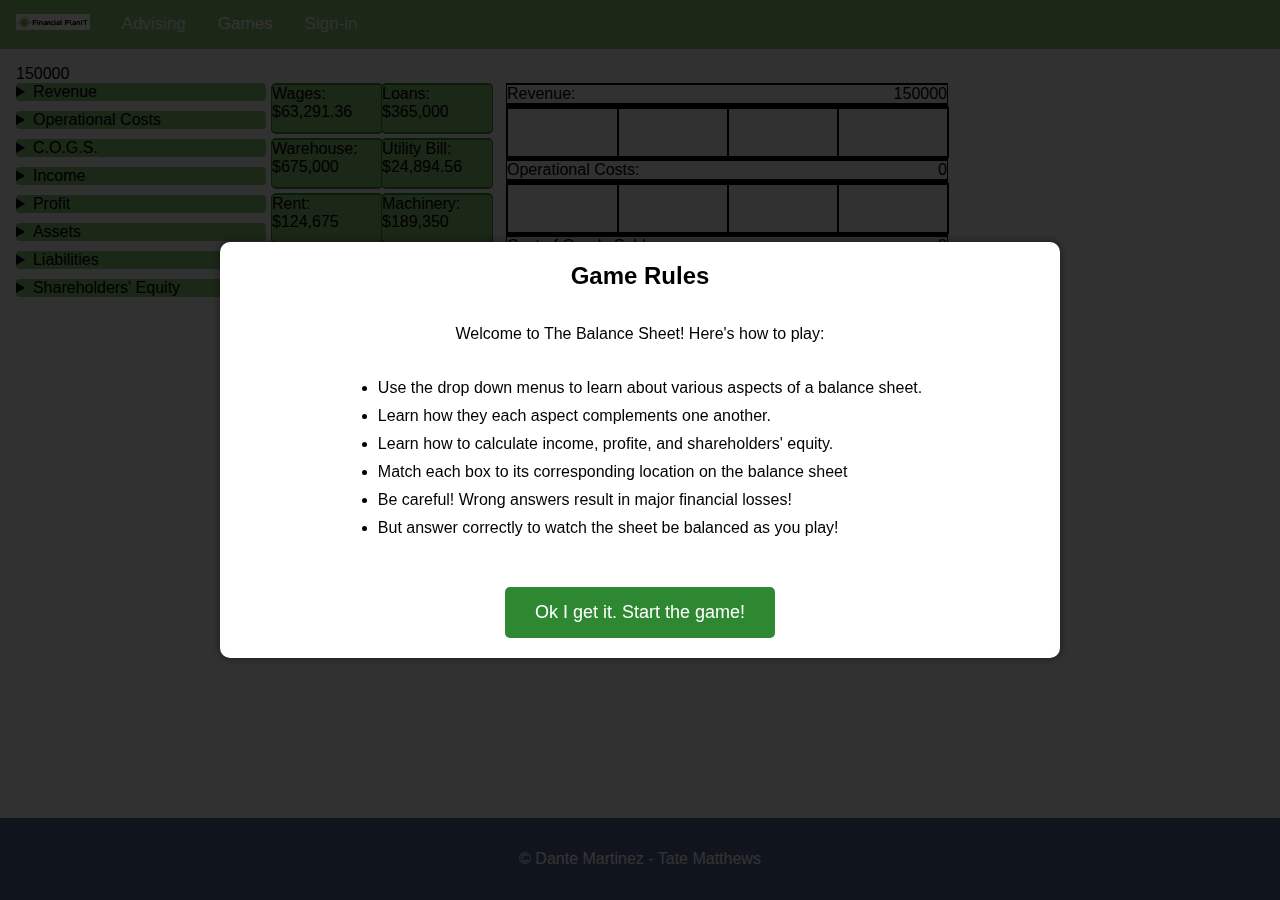
<file: BalanceSheetGame.html>
<!DOCTYPE html>
<html lang="en">
<head>
    <meta charset="UTF-8">
    <meta name="viewport" content="width=device-width, initial-scale=1.0">
    <title>Financial Planner</title>
    <link rel="stylesheet" href="css/styles.css">
</head>
<body>
    <nav class="topnav">    
        <a href="index.html" class="active"><img src="images/logo.png" class="logo"></a>
        <a href="#">Advising</a>
        
        <div class="dropdown">
            <button class="dropbtn">Games</button>
            <div class="dropdown-content">
                <a href="BalanceSheetGame.html">Balance Sheet</a>
                <a href="EBITDATycoon.html">EBITDA Tycoon</a>
                <a href="#">Game 3</a>
            </div>
        </div>
        <a href="signin.html">Sign-in</a>
    </nav>
    <main>
        <script src="js/BalanceSheetGame.js"></script>
        <section id="rules-popup" class="rules-popup hidden">
            <div class="popup-content">
                <h2>Game Rules</h2>
                <p>Welcome to The Balance Sheet! Here's how to play:</p>
                <ul class="rules-list">
                    <li>Use the drop down menus to learn about various aspects of a balance sheet.</li>
                    <li>Learn how they each aspect complements one another.</li>
                    <li>Learn how to calculate income, profite, and shareholders' equity.</li>
                    <li>Match each box to its corresponding location on the balance sheet</li>
                    <li>Be careful! Wrong answers result in major financial losses!</li> 
                    <li>But answer correctly to watch the sheet be balanced as you play!</li>                                       
                </ul>
                <button onclick="startGame()">Ok I get it. Start the game!</button>
            </div>
        </section>
        <div id="cashDisplay">150000</div>
        <section class="balanceGame">
            <div id="guide">
                <details>
                    <summary>Revenue</summary>
                    <p>&bull; Revenue is the total amount of money a company generates from its core business activities,
                        and does not factor in operational costs or costs of product.</p>
                </details>
                <details>
                    <summary>Operational Costs</summary>
                    <p>&bull; Operational costs are the expenses a company incurs from its day-to-day business activities, 
                        including rent, salaries, utilities, and raw materials.</p>        
                </details>
                <details>
                    <summary>C.O.G.S.</summary>
                    <p>&bull;The cost of goods sold (COGS) refers to the direct expenses associated with producing or purchasing 
                        the products a company sells, including materials, labor, and manufacturing costs.</p>        
                </details>
                <details>
                    <summary>Income</summary>                    
                    <p>&bull;To calculate income, subtract both the cost of goods sold and other operational expenses, such as rent, 
                        salaries, and taxes, from the company's revenue.</p>                        
                </details>
                <details>
                    <summary>Profit</summary>
                    <p>&bull;Profit is the money a company earns after subtracting the costs of acquiring goods, excluding operational
                        expenses like rent, salaries, and taxes.</p>
                </details>
                <details>
                    <summary>Assets</summary>
                    <p>&bull;Company assets are resources owned by a business that are expected to provide future economic benefits, 
                        such as cash, property, equipment, and inventory.</p>                     
                </details>
                <details>
                    <summary>Liabilities</summary>
                    <p>&bull;Liabilities are financial obligations or debts that a business owes to external parties, such as loans, 
                        accounts payable, and other outstanding payments.</p>
                </details>
                <details>
                    <summary>Shareholders' Equity</summary>
                    <p>&bull;Shareholders' equity represents the residual value of a company’s assets after subtracting its liabilities, 
                        reflecting the ownership interest of shareholders.</p>
                </details>                                                
            </div>
            <div id="wordBank"> 
                <div id="a2" class="answer" draggable="true" ondragstart="drag(event)" name="wage" data-value="63291.36">Wages: <br> $63,291.36</div>                
                <div id="a5" class="answer" draggable="true" ondragstart="drag(event)" name="loan" data-value="365000">Loans: <br> $365,000</div>                
                <div id="a4" class="answer" draggable="true" ondragstart="drag(event)" name="ware" data-value="675000">Warehouse: $675,000</div>                
                <div id="a2" class="answer" draggable="true" ondragstart="drag(event)" name="uBill" data-value="24894.56">Utility Bill: <br> $24,894.56</div>                
                <div id="a5" class="answer" draggable="true" ondragstart="drag(event)" name="rent" data-value="124675">Rent: <br> $124,675</div>                
                <div id="a4" class="answer" draggable="true" ondragstart="drag(event)" name="mach" data-value="189350">Machinery: <br> $189,350</div>                
                <div id="a1" class="answer" draggable="true" ondragstart="drag(event)" name="sale" data-value="54935.42">Sales: <br> $54,935.42</div>                
                <div id="a3" class="answer" draggable="true" ondragstart="drag(event)" name="screw" data-value="4645.49">Screws: <br> $4,645.49</div>                
                <div id="a2" class="answer" draggable="true" ondragstart="drag(event)" name="tax" data-value="11546.33">Taxes: <br> $11,546.33</div>                
                <div id="a3" class="answer" draggable="true" ondragstart="drag(event)" name="steel" data-value="18324.75">Steel: <br> $18,324.75</div>                            
            </div>
            <div id="balanceSheet">
                <div class="aspectsBS">
                    <p>Revenue:</p>
                    <p id="revenue">150000</p>
                </div>
                <div class="questionInput">
                    <div id="q1" class="dropzone" ondrop="drop(event)" ondragover="allowDrop(event)"></div>
                    <div id="q1" class="dropzone" ondrop="drop(event)" ondragover="allowDrop(event)"></div>
                    <div id="q1" class="dropzone" ondrop="drop(event)" ondragover="allowDrop(event)"></div>
                    <div id="q1" class="dropzone" ondrop="drop(event)" ondragover="allowDrop(event)"></div>
                </div>
                <div class="aspectsBS">
                    <p>Operational Costs:</p>
                    <p id="opCosts">0</p>
                </div>
                <div class="questionInput">
                    <div id="q2" class="dropzone" ondrop="drop(event)" ondragover="allowDrop(event)"></div>
                    <div id="q2" class="dropzone" ondrop="drop(event)" ondragover="allowDrop(event)"></div>
                    <div id="q2" class="dropzone" ondrop="drop(event)" ondragover="allowDrop(event)"></div>
                    <div id="q2" class="dropzone" ondrop="drop(event)" ondragover="allowDrop(event)"></div>
                </div>
                <div class="aspectsBS">
                    <p>Cost of Goods Sold:</p>
                    <p id="cogs">0</p>
                </div>
                <div class="questionInput">
                    <div id="q3" class="dropzone" ondrop="drop(event)" ondragover="allowDrop(event)"></div>
                    <div id="q3" class="dropzone" ondrop="drop(event)" ondragover="allowDrop(event)"></div>
                    <div id="q3" class="dropzone" ondrop="drop(event)" ondragover="allowDrop(event)"></div>
                    <div id="q3" class="dropzone" ondrop="drop(event)" ondragover="allowDrop(event)"></div>
                </div>
                <div class="aspectsBS">
                    <p>Income:</p>
                    <p id="income">150000</p>
                </div>       
                <div class="aspectsBS">
                    <p>Profit:</p>
                    <p id="profit">150000</p>
                </div> 
            </div>                       
            <div id="equitySheet">
                <div class="aspectsBS">
                    <p>Assets:</p>
                    <p id="assets">0</p>
                </div>
                <div class="questionInput">
                    <div id="q4" class="dropzone" ondrop="drop(event)" ondragover="allowDrop(event)"></div>
                    <div id="q4" class="dropzone" ondrop="drop(event)" ondragover="allowDrop(event)"></div>
                    <div id="q4" class="dropzone" ondrop="drop(event)" ondragover="allowDrop(event)"></div>
                    <div id="q4" class="dropzone" ondrop="drop(event)" ondragover="allowDrop(event)"></div>
                </div>
                <div class="aspectsBS">
                    <p>Liabilities</p>
                    <p id="liabilities">0</p>
                </div>
                <div class="questionInput">
                    <div id="q5" class="dropzone" ondrop="drop(event)" ondragover="allowDrop(event)"></div>
                    <div id="q5" class="dropzone" ondrop="drop(event)" ondragover="allowDrop(event)"></div>
                    <div id="q5" class="dropzone" ondrop="drop(event)" ondragover="allowDrop(event)"></div>
                    <div id="q5" class="dropzone" ondrop="drop(event)" ondragover="allowDrop(event)"></div>
                </div>
                <div class="aspectsBS">
                    <p>Shareholders' Equity:</p>
                    <p id="shEquity">0</p>
                </div>
            </div>
        </section>
    </main>
    <footer>
        <p>&copy; Dante Martinez - Tate Matthews </p>
    </footer>
</body>
</html>
</file>
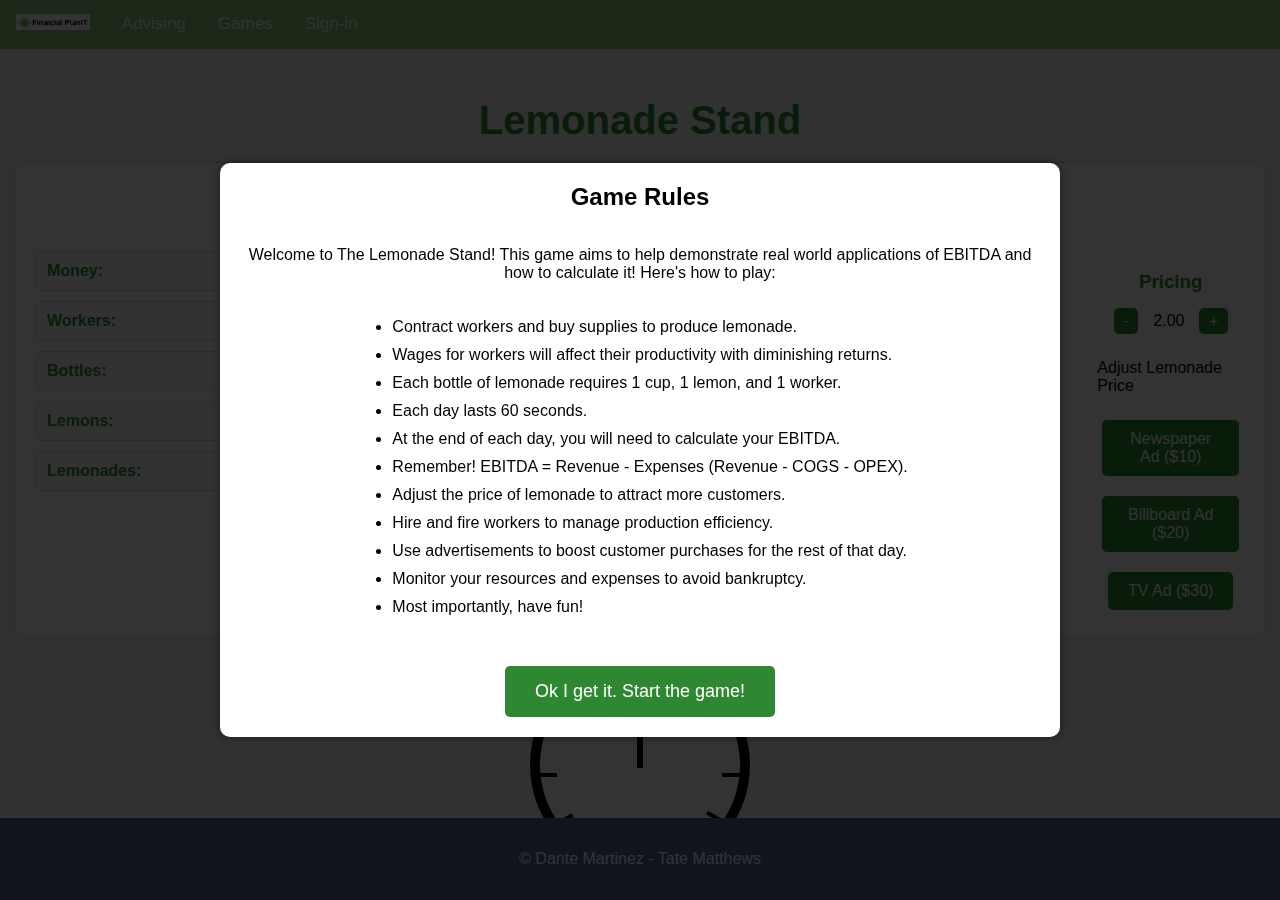
<file: EBITDATycoon.html>
<!DOCTYPE html>
<html lang="en">
<head>
    <meta charset="UTF-8">
    <meta name="viewport" content="width=device-width, initial-scale=1.0">
    <title>Financial Planner</title>
    <link rel="stylesheet" href="css/EBstyle.css">
</head>
<body>
    <nav class="topnav">
        <a href="index.html" class="active"><img src="images/logo.png" class="logo"></a>
        <a href="#">Advising</a>
        
        <div class="dropdown">
            <button class="dropbtn">Games</button>
            <div class="dropdown-content">
                <a href="BalanceSheetGame.html">Balance Sheet</a>
                <a href="EBITDATycoon.html">EBITDA Tycoon</a>
                <a href="#">Game 3</a>
            </div>
        </div>
        <a href="#">Sign-in</a>
    </nav>
    <main>
        <h2 class="center-title">Lemonade Stand</h2>
        <div class="game-container">
            <section id="resources">
                <h2>Resources</h2>
                <div class="resource-item">
                    <span class="resource-label">Money:</span>
                    <span class="resource-value">$<span id="money">100</span></span>
                </div>
                <div class="resource-item">
                    <span class="resource-label">Workers:</span>
                    <span class="resource-value"><span id="workers">0</span></span>
                </div>
                <div class="resource-item">
                    <span class="resource-label">Bottles:</span>
                    <span class="resource-value"><span id="bottles">0</span></span>
                </div>
                <div class="resource-item">
                    <span class="resource-label">Lemons:</span>
                    <span class="resource-value"><span id="lemons">0</span></span>
                </div>
                <div class="resource-item">
                    <span class="resource-label">Lemonades:</span>
                    <span class="resource-value"><span id="lemonades">0</span></span>
                </div>
            </section>
            <section id="actions">
                <h2>Actions</h2>
                <div class="action-sections">
                    <div class="action-section">
                        <h3>Workers</h3>
                        <button onclick="buyWorker()">Hire Worker ($10)</button>
                        <button onclick="fireWorker()">Fire Worker</button>
                        <div class="adjust-wage">
                            <button onclick="decreaseWage()">-</button>
                            <span id="wage">0.10</span>
                            <button onclick="increaseWage()">+</button>
                        </div>
                        <p>Adjust Wage</p>
                    </div>
                    <div class="action-section">
                        <h3>Supplies</h3>
                        <div>
                            <button onclick="decreaseAmount('bottle')">-</button>
                            <span id="bottleAmount">5</span>
                            <button onclick="increaseAmount('bottle')">+</button>
                            <button onclick="buyBottle()">Buy Bottle ($1 each)</button>
                        </div>
                        <div>
                            <button onclick="decreaseAmount('lemon')">-</button>
                            <span id="lemonAmount">5</span>
                            <button onclick="increaseAmount('lemon')">+</button>
                            <button onclick="buyLemon()">Buy Lemon ($0.5 each)</button>
                        </div>
                    </div>
                    <div class="action-section">
                        <h3>Pricing</h3>
                        <div class="adjust-price">
                            <button onclick="decreasePrice()">-</button>
                            <span id="lemonadePrice">2.00</span>
                            <button onclick="increasePrice()">+</button>
                        </div>
                        <p>Adjust Lemonade Price</p>
                        <button id="newspaperAd" onclick="advertise('newspaper')">Newspaper Ad ($10)</button>
                        <button id="billboardAd" onclick="advertise('billboard')">Billboard Ad ($20)</button>
                        <button id="tvAd" onclick="advertise('tv')">TV Ad ($30)</button>
                    </div>
                </div>
            </section>
        </div>
        <div id="timer">
            <div class="clock">
                <div class="hand" style="transform: rotate(90deg);"></div>
                <div class="hour-mark" style="transform: rotate(30deg) translate(0, -100px);"></div>
                <div class="hour-mark" style="transform: rotate(60deg) translate(0, -95px);"></div>
                <div class="hour-mark" style="transform: rotate(90deg) translate(0, -90px);"></div>
                <div class="hour-mark" style="transform: rotate(120deg) translate(0, -85px);"></div>
                <div class="hour-mark" style="transform: rotate(150deg) translate(0, -85px);"></div>
                <div class="hour-mark" style="transform: rotate(180deg) translate(0, -85px);"></div>
                <div class="hour-mark" style="transform: rotate(210deg) translate(0, -85px);"></div>
                <div class="hour-mark" style="transform: rotate(240deg) translate(0, -90px);"></div>
                <div class="hour-mark" style="transform: rotate(270deg) translate(0, -95px);"></div>
                <div class="hour-mark" style="transform: rotate(300deg) translate(0, -100px);"></div>
                <div class="hour-mark" style="transform: rotate(330deg) translate(0, -100px);"></div>
                <div class="hour-mark" style="transform: rotate(360deg) translate(0, -100px);"></div>
            </div>
        </div>
        <section id="popup" class="hidden">
            <div class="popup-content">
                <h2>End of Day Summary</h2>
                <div class="summary-sections">
                    <div class="summary-section">
                        <h3>Day Data</h3>
                        <div class="data-item">
                            <span class="data-label">Amount spent on cups:</span>
                            <span class="data-value">$<span id="totalSpentOnBottles">0</span></span>
                        </div>
                        <div class="data-item">
                            <span class="data-label">Amount spent on lemons:</span>
                            <span class="data-value">$<span id="totalSpentOnLemons">0</span></span>
                        </div>
                        <div class="data-item">
                            <span class="data-label">Amount spent on hiring workers:</span>
                            <span class="data-value">$<span id="totalSpentOnHiring">0</span></span>
                        </div>
                        <div class="data-item">
                            <span class="data-label">Amount spent on wages:</span>
                            <span class="data-value">$<span id="totalSpentOnWages">0</span></span>
                        </div>
                        <div class="data-item">
                            <span class="data-label">Amount spent on advertising:</span>
                            <span class="data-value">$<span id="totalSpentOnAdvertising">0</span></span>
                        </div>
                        <div class="data-item">
                            <span class="data-label">Amount gained from sales:</span>
                            <span class="data-value">$<span id="totalProfit">0</span></span>
                        </div>
                    </div>
                    <div class="summary-section">
                        <h3>EBITDA Quiz</h3>
                        <form id="ebitdaQuiz">
                            <div class="form-group">
                                <label for="revenue">Revenue:</label>
                                <input type="text" id="revenue" name="revenue">
                            </div>
                            <div class="form-group">
                                <label for="cogs">Cost of Goods Sold (COGS):</label>
                                <input type="text" id="cogs" name="cogs">
                            </div>
                            <div class="form-group">
                                <label for="opex">Operating Expenses (OPEX):</label>
                                <input type="text" id="opex" name="opex">
                            </div>
                            <div class="form-group">
                                <label for="ebitda">EBITDA:</label>
                                <input type="text" id="ebitda" name="ebitda">
                            </div>
                        </form>
                    </div>
                    <div class="summary-section">
                        <h3>Calculator</h3>
                        <div class="calculator">
                            <input type="text" id="result" readonly class="shorter-result-bar">
                            <div class="calculator-buttons" style="display: grid; grid-template-columns: repeat(4, 1fr);">
                                <button onclick="dis('1')">1</button>
                                <button onclick="dis('2')">2</button>
                                <button onclick="dis('3')">3</button>
                                <button onclick="dis('+')">+</button>
                                <button onclick="dis('4')">4</button>
                                <button onclick="dis('5')">5</button>
                                <button onclick="dis('6')">6</button>
                                <button onclick="dis('-')">-</button>
                                <button onclick="dis('7')">7</button>
                                <button onclick="dis('8')">8</button>
                                <button onclick="dis('9')">9</button>
                                <button onclick="dis('*')">*</button>
                                <button onclick="dis('0')">0</button>
                                <button onclick="dis('.')">.</button>
                                <button onclick="clr()">C</button>
                                <button onclick="dis('/')">/</button>
                                <button class="equal" onclick="solve()" style="grid-column: span 4;">=</button>
                            </div>
                        </div>
                    </div>
                </div>
                <button onclick="submitAnswer()">Submit Answer</button>
            </div>
        </section>
        <section id="rules-popup" class="rules-popup hidden">
            <div class="popup-content">
                <h2>Game Rules</h2>
                <p>Welcome to The Lemonade Stand! This game aims to help demonstrate real world applications of EBITDA and how to calculate it! Here's how to play:</p>
                <ul class="rules-list">
                    <li>Contract workers and buy supplies to produce lemonade.</li>
                    <li>Wages for workers will affect their productivity with diminishing returns.</li>
                    <li>Each bottle of lemonade requires 1 cup, 1 lemon, and 1 worker.</li>
                    <li>Each day lasts 60 seconds.</li>
                    <li>At the end of each day, you will need to calculate your EBITDA.</li>
                    <li>Remember! EBITDA = Revenue - Expenses (Revenue - COGS - OPEX).</li>
                    <li>Adjust the price of lemonade to attract more customers.</li>
                    <li>Hire and fire workers to manage production efficiency.</li>
                    <li>Use advertisements to boost customer purchases for the rest of that day.</li>
                    <li>Monitor your resources and expenses to avoid bankruptcy.</li>
                    <li>Most importantly, have fun!</li>
                </ul>
                <button onclick="startGame()">Ok I get it. Start the game!</button>
            </div>
        </section>
    </main>
    <footer>
        <p>&copy; Dante Martinez - Tate Matthews </p>
    </footer>
    <script src="js/EBITDAscript.js"></script>
</body>
</html>
</file>
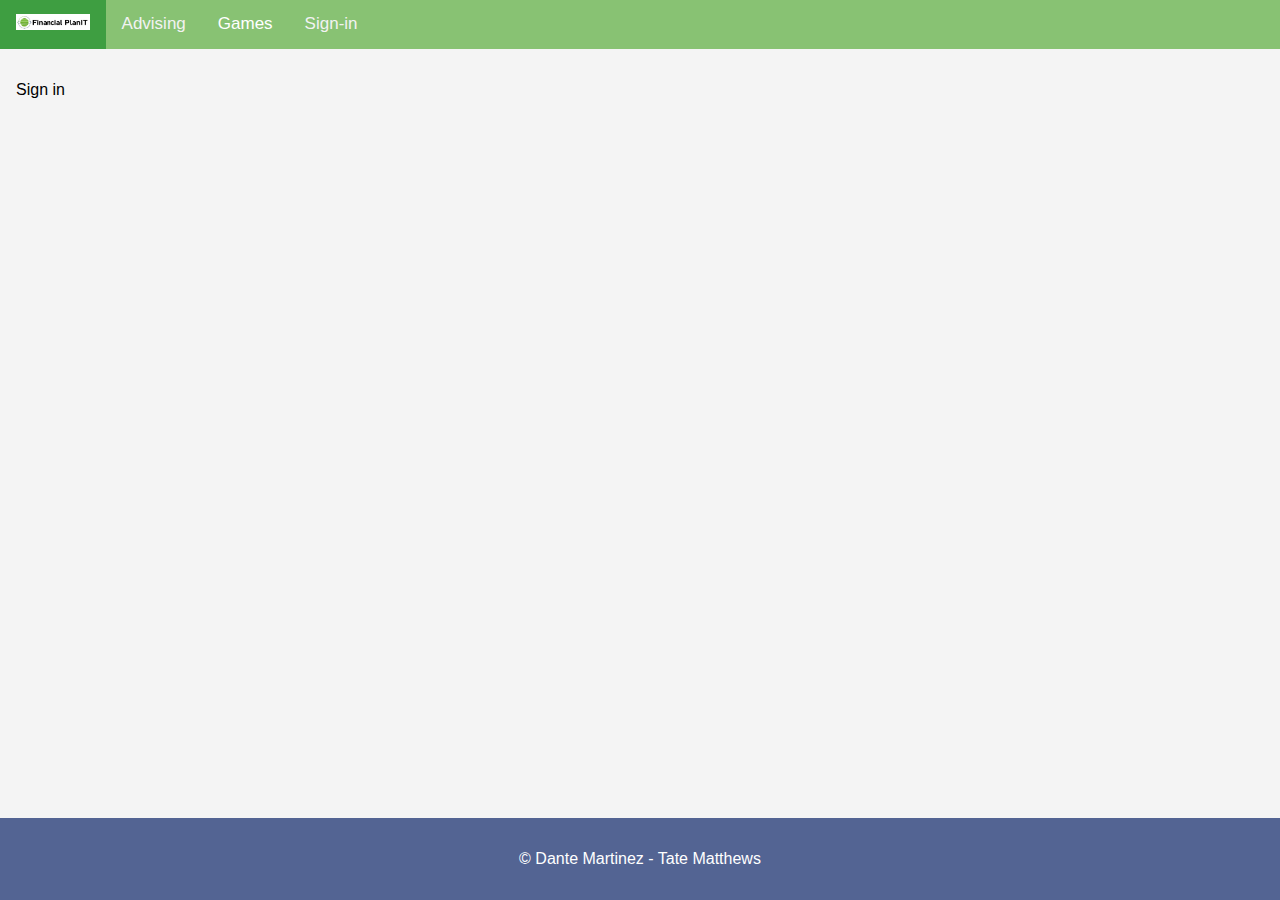
<file: signin.html>
<!DOCTYPE html>
<html lang="en">
<head>
    <meta charset="UTF-8">
    <meta name="viewport" content="width=device-width, initial-scale=1.0">
    <title>Financial Planner</title>
    <link rel="stylesheet" href="css/styles.css">
</head>
<body>
    <nav class="topnav">    
        <a href="index.html" class="active"><img src="images/logo.png" class="logo"></a>
        <a href="#">Advising</a>
        
        <div class="dropdown">
            <button class="dropbtn">Games</button>
            <div class="dropdown-content">
                <a href="BalanceSheetGame.html">Balance Sheet</a>
                <a href="#">Game 2</a>
                <a href="#">Game 3</a>
            </div>
        </div>
        <a href="signin.html">Sign-in</a>
    </nav>
    <main>
        <p>Sign in</p>
    </main>
    <footer>
        <p>&copy; Dante Martinez - Tate Matthews </p>
    </footer>
</body>
</html>
</file>
<file: css/styles.css>
/* General styles */
body {
    margin: 0;
    font-family: Arial, sans-serif;
}

body {
    background-color: #f4f4f4;
}

/* Navigation bar styles */
.topnav {
    overflow: hidden;
    background-color: #88C273;
}

.topnav a {
    float: left;
    display: block;
    color: #f2f2f2;
    text-align: center;
    padding: 14px 16px;
    text-decoration: none;
    font-size: 17px;
}
.active:hover {
    background-color: #88C273;
}

.logo {
    margin: 0px;
    width: 100%;
    height: 16px;
}

.topnav a:hover, .dropdown:hover .dropbtn {
    background-color: #3e9e41;
    color: white;
}

.topnav .icon {
    display: none;
}

.dropdown {
    float: left;
    overflow: hidden;
}

.dropdown .dropbtn {
    font-size: 17px;
    border: none;
    outline: none;
    color: white;
    padding: 14px 16px;
    background-color: inherit;
    font-family: inherit;
    margin: 0;
}

.dropdown-content {
    display: none;
    position: absolute;
    background-color: #f9f9f9;
    min-width: 160px;
    box-shadow: 0px 8px 16px 0px rgba(0,0,0,0.2);
    z-index: 1;
}

.dropdown-content a {
    float: none;
    color: black;
    padding: 12px 16px;
    text-decoration: none;
    display: block;
    text-align: left;
}

.dropdown-content a:hover {
    background-color: #ddd;
    color: black;
}

.dropdown:hover .dropdown-content {
    display: block;
}

/* Responsive styles for navigation */
@media screen and (max-width: 600px) {
    .topnav a:not(:first-child), .dropdown .dropbtn {
        display: none;
    }
    .topnav a.icon {
        float: right;
        display: block;
    }
}

@media screen and (max-width: 600px) {
    .topnav.responsive {position: relative;}
    .topnav.responsive .icon {
        position: absolute;
        right: 0;
        top: 0;
    }
    .topnav.responsive a {
        float: none;
        display: block;
        text-align: left;
    }
    .topnav.responsive .dropdown {float: none;}
    .topnav.responsive .dropdown-content {position: relative;}
    .topnav.responsive .dropdown .dropbtn {
        display: block;
        width: 100%;
        text-align: left;
    }
}

/* Header styles */
header {
    background-color: #2e8831;
    color: white;
    padding: 1em 0;
    text-align: center;
}

/* Main content styles */
main {
    padding: 1em;
}

/* Footer styles */
footer {
    background-color: #536493;
    color: white;
    text-align: center;
    padding: 1em 0;
    position: fixed;
    width: 100%;
    bottom: 0;    
}

.welcome {
    display: grid;
    grid-template-columns: auto 1fr;
    grid-template-rows: 290px 80px 1fr;
}

.welcome p{
    text-align: start;
    margin: 0px 30px 0px 15px;
}

.welcome-text{
    grid-column-start: 2;
    grid-row-start: 1;
    grid-row-end: 4;
    min-width: 400px;
    font-family: "Chewy", serif;
    font-size:x-large;
    font-weight: 400;  
    font-style: normal;
}

.welcome button {
    display: inline-block;
    border-radius: 4px;
    background-color: #88C273;
    border: none;
    color: #FFFFFF;
    text-align: center;
    font-size: 28px;
    padding: 20px;
    width: 200px;
    transition: all 0.5s;
    cursor: pointer;
    margin: 5px;

    font-family: "Chewy", serif;
  }
  
.welcome button span {
    cursor: pointer;
    display: inline-block;
    position: relative;
    transition: 0.5s;
  }
  
.welcome button span:after {
    content: '\00bb';
    position: absolute;
    opacity: 0;
    top: 0;
    right: -20px;
    transition: 0.5s;
  }
  
.welcome button:hover span {
    padding-right: 25px;
  }
  
.welcome button:hover span:after {
    opacity: 1;
    right: 0;
  }

/*Balance Sheet Game */
/* Rules popup styles */
.rules-popup {
    position: fixed;
    top: 0;
    left: 0;
    width: 100%;
    height: 100%;
    background-color: rgba(0, 0, 0, 0.8);
    color: white;
    display: flex;
    flex-direction: column;
    align-items: center;
    justify-content: center;
    z-index: 1000;
}

.rules-popup.hidden {
    display: none;
}

.rules-popup .popup-content {
    background-color: #fff;
    color: #000;
    padding: 20px;
    border-radius: 10px;
    text-align: center;
    width: 90%;
    max-width: 800px;
    box-shadow: 0 0 10px rgba(0, 0, 0, 0.5);
    display: flex;
    flex-direction: column;
    align-items: center;
}

.rules-popup .popup-content h2 {
    margin-top: 0;
}

.rules-popup .rules-list {
    text-align: left;
    margin: 20px 0;
    padding-left: 20px;
}

.rules-popup .rules-list li {
    margin-bottom: 10px;
}

.rules-popup button {
    padding: 15px 30px;
    font-size: 18px;
    cursor: pointer;
    background-color: #2e8831;
    color: white;
    border: none;
    border-radius: 5px;
    margin-top: 20px;
}

.rules-popup button:hover {
    background-color: #3e9e41;
}


details{
    border: 1px solid;
    margin-bottom: 10px;
    min-width: 150px;
    border-radius: 4px;
    border: 0px;
}

summary{
    background-color: #88C273;
    border-radius: 4px;
}

.balanceGame {
    display: grid;
    grid-template-columns: 250px 5px 230px 5px 440px;
    grid-template-rows: 275px 1px 1fr;
}

#guide {
    min-width: 75px;
}

#wordBank {
    grid-row-start: 1;
    grid-row-end: 1;
    grid-column-start: 3;
    grid-column-end: 3;

    display: grid;
    grid-template-columns: 110px 110px;
    grid-template-rows: repeat(5);
    
}


.answer {
    border-style: solid;
    border-width: 2px 1px 2px 1px; 
    border-radius: 5px;
    background-color: #88C273;
    border-color:#2e8831 ;
    width: 110px;  
    height: 47px;
}

#balanceSheet {
    grid-row-start: 1;
    grid-row-end: 1;
    grid-column-start: 5;
    display: grid;
    height: 150px;
}

#equitySheet {    
    grid-row-start: 3;
    grid-row-end: 4;
    grid-column-start: 5;
    grid-column-end: 5;
    
}

#balanceSheet div{
    border-style: solid;
    border-width: 2px 1px 2px 1px;    
}

#equitySheet div{
    border-style: solid;
    border-width: 2px 1px 2px 1px;    
}

.aspectsBS {
    display: flex;
    justify-content: space-between;
}

.aspectsBS p{
    margin: 0px;
}

.questionInput {
    display: grid;
    grid-template-columns: 110px 110px 110px 110px;
    grid-template-rows: 50px;
}

.dropzone {
    width: 110px;  
    height: 47px;
    justify-content:space-around;
}
</file>
<file: css/EBstyle.css>
/* General styles */
body {
    margin: 0;
    font-family: Arial, sans-serif;
}

body {
    background-color: #f4f4f4;
}

/* Navigation bar styles */
.topnav {
    overflow: hidden;
    background-color: #88C273;
}

.topnav a {
    float: left;
    display: block;
    color: #f2f2f2;
    text-align: center;
    padding: 14px 16px;
    text-decoration: none;
    font-size: 17px;
}

.topnav a:hover, .dropdown:hover .dropbtn {
    background-color: #88C273;
    color: white;
}

.topnav .icon {
    display: none;
}

.dropdown {
    float: left;
    overflow: hidden;
}

.dropdown .dropbtn {
    font-size: 17px;
    border: none;
    outline: none;
    color: white;
    padding: 14px 16px;
    background-color: inherit;
    font-family: inherit;
    margin: 0;
}

.dropdown-content {
    display: none;
    position: absolute;
    background-color: #f9f9f9;
    min-width: 160px;
    box-shadow: 0px 8px 16px 0px rgba(0,0,0,0.2);
    z-index: 1;
}

.dropdown-content a {
    float: none;
    color: black;
    padding: 12px 16px;
    text-decoration: none;
    display: block;
    text-align: left;
}

.dropdown-content a:hover {
    background-color: #ddd;
    color: black;
}

.dropdown:hover .dropdown-content {
    display: block;
}

.logo {
    margin: 0px;
    width: 100%;
    height: 16px;
}

/* Responsive styles for navigation */
@media screen and (max-width: 600px) {
    .topnav a:not(:first-child), .dropdown .dropbtn {
        display: none;
    }
    .topnav a.icon {
        float: right;
        display: block;
    }
}

@media screen and (max-width: 600px) {
    .topnav.responsive {position: relative;}
    .topnav.responsive .icon {
        position: absolute;
        right: 0;
        top: 0;
    }
    .topnav.responsive a {
        float: none;
        display: block;
        text-align: left;
    }
    .topnav.responsive .dropdown {float: none;}
    .topnav.responsive .dropdown-content {position: relative;}
    .topnav.responsive .dropdown .dropbtn {
        display: block;
        width: 100%;
        text-align: left;
    }
}

/* Header styles */
header {
    background-color: #2e8831;
    color: white;
    padding: 1em 0;
    text-align: center;
    border-bottom: 2px solid #3e9e41;
}

header h1 {
    margin: 0;
    font-size: 2.5em;
}

/* Main content styles */
main {
    padding: 1em;
}

.game-container {
    display: flex;
    justify-content: space-between;
    padding: 20px;
    background-color: #fff;
    border-radius: 10px;
    box-shadow: 0 0 10px rgba(0, 0, 0, 0.1);
}

#resources, #actions {
    width: 45%;
}

#resources h2, #actions h2 {
    text-align: center;
    color: #2e8831;
}

#resources p, #actions p {
    margin: 10px 0;
}

#actions {
    display: flex;
    flex-direction: column;
    gap: 20px;
}

.action-sections {
    display: flex;
    justify-content: space-between;
}

.action-section {
    display: flex;
    flex-direction: column;
    align-items: center;
    gap: 10px;
}

.action-section h3 {
    margin: 0;
    color: #2e8831;
}

.action-section button {
    margin: 5px;
    padding: 10px 20px;
    font-size: 16px;
    cursor: pointer;
    background-color: #2e8831;
    color: white;
    border: none;
    border-radius: 5px;
}

.action-section button:hover {
    background-color: #3e9e41;
}

.adjust-price, .adjust-wage {
    display: flex;
    align-items: center;
    gap: 10px;
}

.adjust-price button, .adjust-wage button {
    padding: 5px 10px;
    font-size: 14px;
}

#timer {
    margin-top: 20px;
    font-size: 18px;
    font-weight: bold;
    text-align: center;
}

.clock {
    position: relative;
    width: 200px;
    height: 200px;
    border: 10px solid #000;
    border-radius: 50%;
    margin: 0 auto;
    background-color: #fff;
    transform-origin: center;
}

.hand {
    position: absolute;
    width: 50%;
    height: 6px;
    background: #000;
    top: 50%;
    transform-origin: 100%;
    transform: rotate(0deg);
    transition: transform 0.1s ease-in-out;
}

.hour-mark {
    position: absolute;
    width: 4px;
    height: 20px;
    background: #000;
    top: 50%;
    left: 50%;
    transform-origin: center;
    transform: translate(-50%, -100%);
}

/* Popup styles */
#popup {
    position: fixed;
    top: 0;
    left: 0;
    width: 100%;
    height: 100%;
    background-color: rgba(0, 0, 0, 0.8);
    color: white;
    display: flex;
    flex-direction: column;
    align-items: center;
    justify-content: center;
    z-index: 1000;
}

#popup.hidden {
    display: none;
}

.popup-content {
    background-color: #fff;
    color: #000;
    padding: 20px;
    border-radius: 10px;
    text-align: center;
    width: 90%;
    max-width: 800px;
    box-shadow: 0 0 10px rgba(0, 0, 0, 0.5);
    display: flex;
    flex-direction: column;
    align-items: center;
}

.popup-content h2 {
    margin-top: 0;
}

.summary-sections {
    display: flex;
    justify-content: space-between;
    width: 100%;
}

.popup-content .summary-section {
    width: 30%;
}

.popup-content button {
    padding: 10px 20px;
    font-size: 16px;
    cursor: pointer;
    background-color: #2e8831;
    color: white;
    border: none;
    border-radius: 5px;
    margin-top: 20px;
}

.popup-content button:hover {
    background-color: #3e9e41;
}

/* Analytics styles */
.data-item {
    display: flex;
    justify-content: space-between;
    margin-bottom: 10px;
}

.data-label {
    font-weight: bold;
}

.data-value {
    font-weight: normal;
}

/* Quiz form styles */
#ebitdaQuiz {
    display: flex;
    flex-direction: column;
    align-items: flex-start;
}

#ebitdaQuiz .form-group {
    margin-bottom: 10px;
    width: 100%;
}

#ebitdaQuiz label {
    display: block;
    margin-bottom: 5px;
    font-weight: bold;
}

#ebitdaQuiz input {
    width: 100%;
    padding: 8px;
    font-size: 16px;
    border: 1px solid #ccc;
    border-radius: 5px;
}

/* Calculator styles */
.calculator {
    display: grid;
    grid-template-columns: repeat(4, 1fr);
    gap: 15px;
    margin-top: 10px;
}

.calculator input {
    grid-column: span 3;
    padding: 10px;
    font-size: 18px;
    text-align: right;
    border: 1px solid #ccc;
    border-radius: 5px;
    width: 90%;
}

.calculator input.shorter-result-bar {
    grid-column: span 4;
    padding: 10px;
    font-size: 18px;
    text-align: right;
    border: 1px solid #ccc;
    border-radius: 5px;
    width: 80%;
}

.calculator button {
    padding: 25px;
    font-size: 18px;
    cursor: pointer;
    background-color: #2e8831;
    color: white;
    border: none;
    border-radius: 5px;
}

.calculator button:hover {
    background-color: #3e9e41;
}

.calculator .equal {
    grid-column: span 4;
    padding: 25px;
    font-size: 18px;
    cursor: pointer;
    background-color: #2e8831;
    color: white;
    border: none;
    border-radius: 5px;
}

.calculator .equal:hover {
    background-color: #3e9e41;
}

/* Event log styles */
#event-log {
    width: 30%;
    padding: 20px;
    background-color: #fff;
    border: 1px solid #ccc;
    border-radius: 5px;
    overflow-y: auto;
    height: 400px;
}

#events {
    height: 100%;
    overflow-y: auto;
}

/* Rules popup styles */
.rules-popup {
    position: fixed;
    top: 0;
    left: 0;
    width: 100%;
    height: 100%;
    background-color: rgba(0, 0, 0, 0.8);
    color: white;
    display: flex;
    flex-direction: column;
    align-items: center;
    justify-content: center;
    z-index: 1000;
}

.rules-popup.hidden {
    display: none;
}

.rules-popup .popup-content {
    background-color: #fff;
    color: #000;
    padding: 20px;
    border-radius: 10px;
    text-align: center;
    width: 90%;
    max-width: 800px;
    box-shadow: 0 0 10px rgba(0, 0, 0, 0.5);
    display: flex;
    flex-direction: column;
    align-items: center;
}

.rules-popup .popup-content h2 {
    margin-top: 0;
}

.rules-popup .rules-list {
    text-align: left;
    margin: 20px 0;
    padding-left: 20px;
}

.rules-popup .rules-list li {
    margin-bottom: 10px;
}

.rules-popup button {
    padding: 15px 30px;
    font-size: 18px;
    cursor: pointer;
    background-color: #2e8831;
    color: white;
    border: none;
    border-radius: 5px;
    margin-top: 20px;
}

.rules-popup button:hover {
    background-color: #3e9e41;
}

/* Footer styles */
footer {
    background-color: #536493;
    color: white;
    text-align: center;
    padding: 1em 0;
    position: fixed;
    width: 100%;
    bottom: 0;
}

/* Center title styles */
.center-title {
    text-align: center;
    font-size: 2.5em;
    color: #2e8831;
    margin-bottom: 20px;
}

/* Resource item styles */
.resource-item {
    display: flex;
    justify-content: space-between;
    padding: 10px;
    background-color: #f9f9f9;
    border: 1px solid #ddd;
    border-radius: 5px;
    margin-bottom: 10px;
}

.resource-label {
    font-weight: bold;
    color: #2e8831;
}

.resource-value {
    font-weight: normal;
    color: #333;
}
</file>
